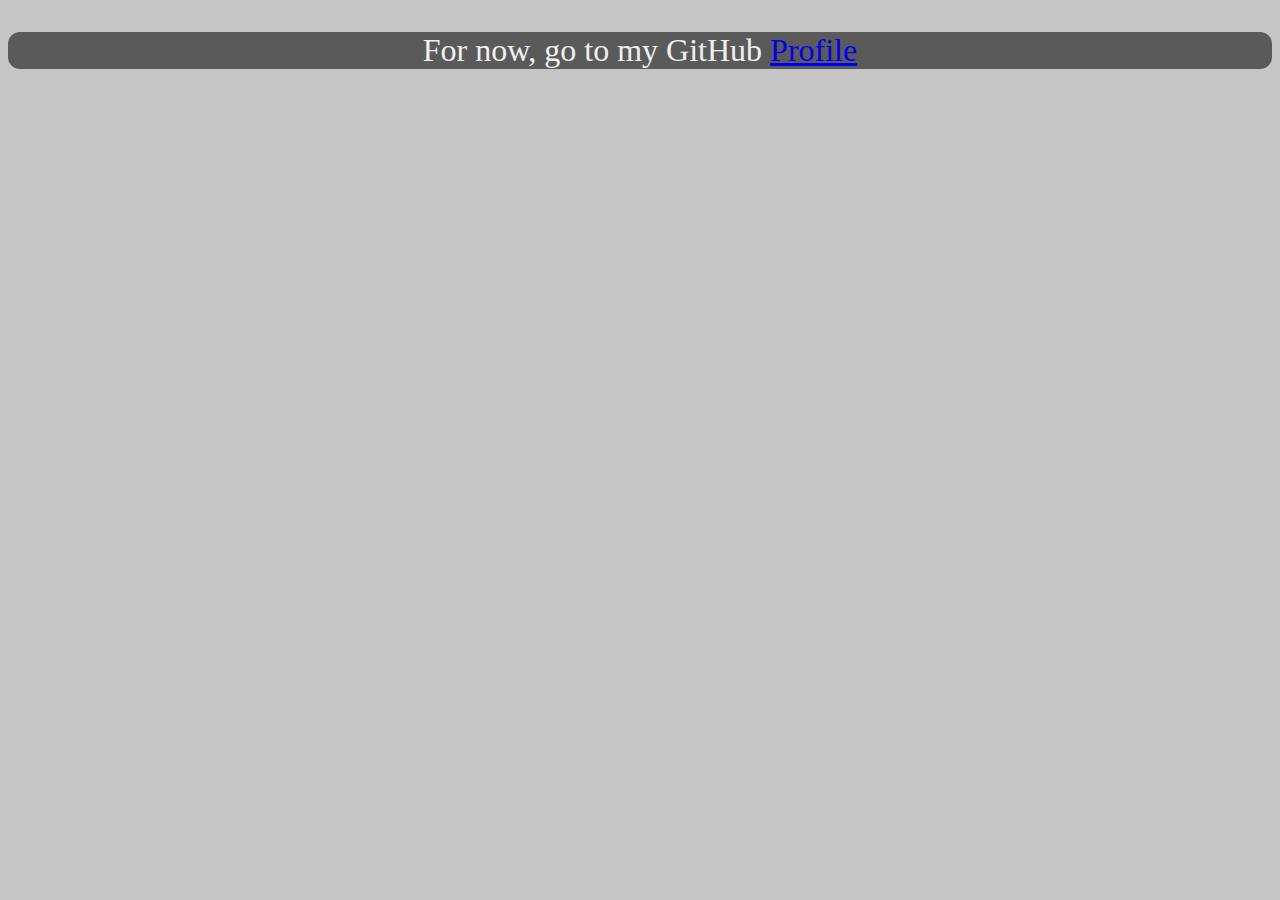
<file: index.html>
<!DOCTYPE html>
<html>
<head>
    <meta charset="UTF-8">
    <link rel="stylesheet" href="/static/css/style.css">
    <title>Djállen Dias</title>
</head>
<body>
    <p>
        For now, go to my GitHub
        <a href="https://github.com/DjallenDias">
            Profile
        </a>
    </p>
</body>
</html>
</file>
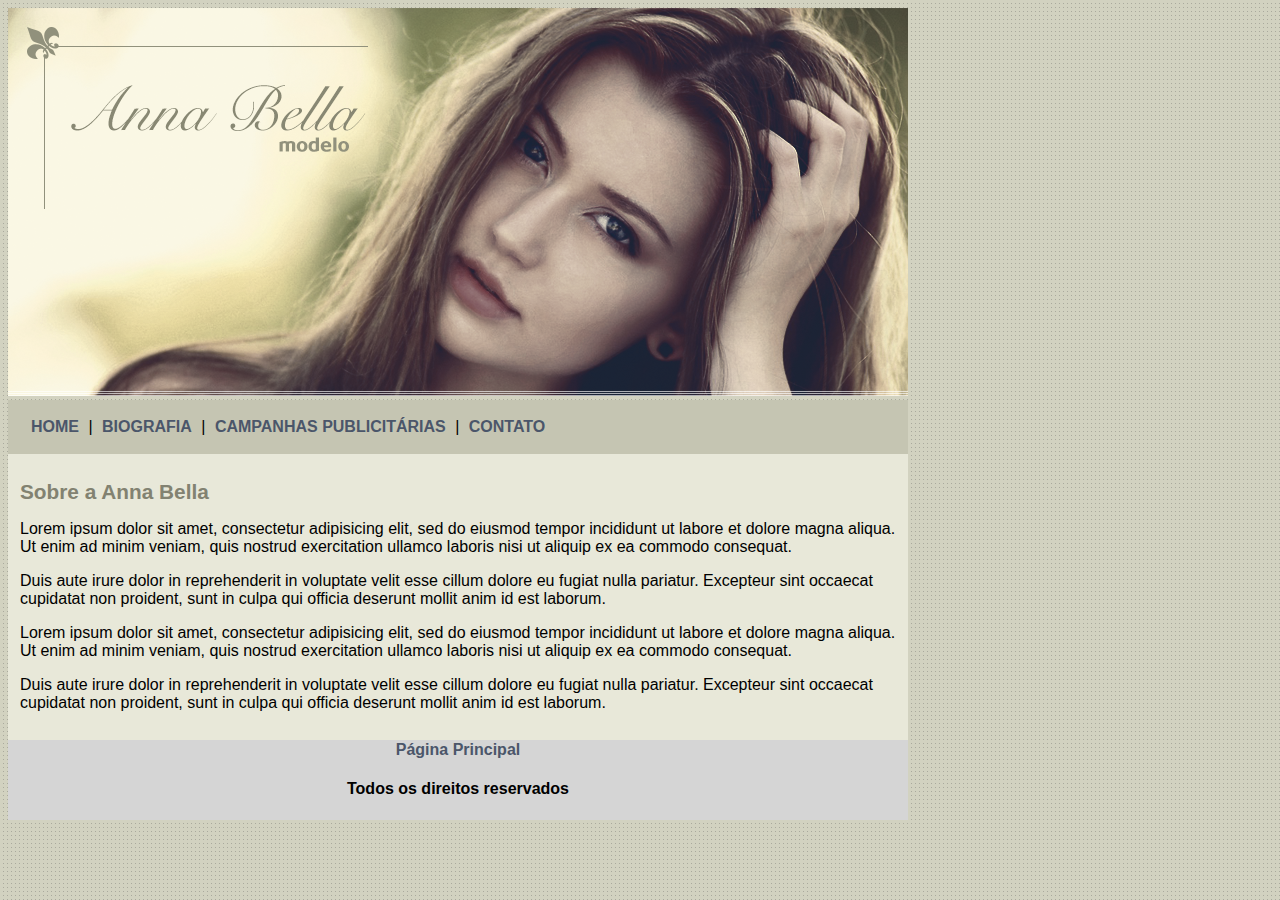
<file: Curso/Projeto_AnnaBella/index.html>
<!DOCTYPE html>
<html>
	<head>
		<title>Home</title>
		<meta charset="utf-8">
		<link rel="stylesheet" type="text/css" href="static/css/estilo.css">
	</head>
	<body>
		<div id="principal">
			<img src="static/images/capa.png">
			<div id="menu">
				<a href="index.html">HOME</a> |
				<a href="biografia.html">BIOGRAFIA</a> |
				<a href="campanhas.html">CAMPANHAS PUBLICITÁRIAS</a> |
				<a href="contato.html">CONTATO</a>
			</div>
			<div id="conteudo">
				<h1>Sobre a Anna Bella</h1>
				<p>Lorem ipsum dolor sit amet, consectetur adipisicing elit, sed do eiusmod tempor incididunt ut labore et dolore magna aliqua. Ut enim ad minim veniam, quis nostrud exercitation ullamco laboris nisi ut aliquip ex ea commodo consequat.</p>
				<p>Duis aute irure dolor in reprehenderit in voluptate velit esse cillum dolore eu fugiat nulla pariatur. Excepteur sint occaecat cupidatat non proident, sunt in culpa qui officia deserunt mollit anim id est laborum.</p>
				<p>Lorem ipsum dolor sit amet, consectetur adipisicing elit, sed do eiusmod tempor incididunt ut labore et dolore magna aliqua. Ut enim ad minim veniam, quis nostrud exercitation ullamco laboris nisi ut aliquip ex ea commodo consequat.</p>
				<p>Duis aute irure dolor in reprehenderit in voluptate velit esse cillum dolore eu fugiat nulla pariatur. Excepteur sint occaecat cupidatat non proident, sunt in culpa qui officia deserunt mollit anim id est laborum.</p>
			</div>
			<div id="rodape">
				<a href="../../index.html">Página Principal</a>
				<h4>Todos os direitos reservados</h4>
			</div>
		</div>
	</body>
</html>
</file>
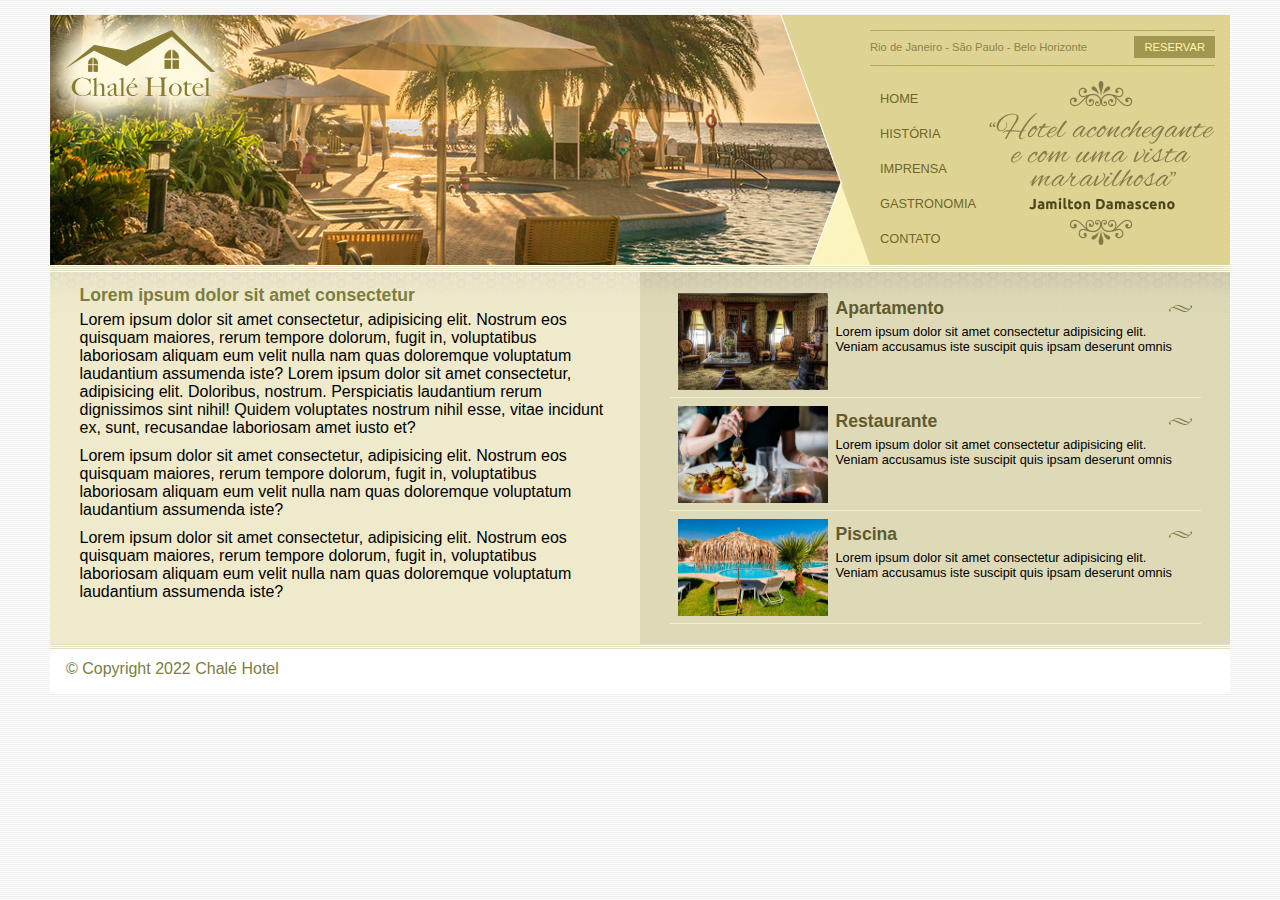
<file: Curso/Projeto_ChaleHotel/index.html>
<!DOCTYPE html>
<html>

<head>
  <title>Chalé Hotel</title>
  <meta charset="UTF-8">
  <link rel="stylesheet" href="static/css/style.css">
</head>

<body>
  <!-- Inicio container -->
  <div id="container">
    <!-- Inicio topo -->
    <div id="topo">
      <div id="area-logo">
        <h1 class="logo"><a href="">Chalé Hotel</a></h1>
      </div>
      <!-- Inicio area menu -->
      <div id="area-menu">
        <div id="conteudo-menu">
          <div id="menu-locais">
            <span class="locais">
              Rio de Janeiro - São Paulo - Belo Horizonte
            </span>
            <a class="reserva" href="">Reservar</a>
            <div style="clear: both;"></div>
          </div>
          <div id="menu">
            <ul id="navegacao">
              <li><a href="">Home</a></li>
              <li><a href="">História</a></li>
              <li><a href="">Imprensa</a></li>
              <li><a href="">Gastronomia</a></li>
              <li><a href="">Contato</a></li>
            </ul>
            <img class="depoimento" src="static/images/depoimento.png">
          </div>
        </div>
      </div> <!-- Inicio area menu -->
    </div> <!-- Fim topo -->
    <div id="area-principal">
      <div class="conteudo">
        <h2>Lorem ipsum dolor sit amet consectetur</h2>

        <p>Lorem ipsum dolor sit amet consectetur, adipisicing elit. Nostrum eos quisquam maiores, rerum tempore dolorum, fugit in, voluptatibus laboriosam aliquam eum velit nulla nam quas doloremque voluptatum laudantium assumenda iste? Lorem ipsum dolor sit amet consectetur, adipisicing elit. Doloribus, nostrum. Perspiciatis laudantium rerum dignissimos sint nihil! Quidem voluptates nostrum nihil esse, vitae incidunt ex, sunt, recusandae laboriosam amet iusto et?</p>

        <p>Lorem ipsum dolor sit amet consectetur, adipisicing elit. Nostrum eos quisquam maiores, rerum tempore dolorum, fugit in, voluptatibus laboriosam aliquam eum velit nulla nam quas doloremque voluptatum laudantium assumenda iste?</p>

        <p>Lorem ipsum dolor sit amet consectetur, adipisicing elit. Nostrum eos quisquam maiores, rerum tempore dolorum, fugit in, voluptatibus laboriosam aliquam eum velit nulla nam quas doloremque voluptatum laudantium assumenda iste?</p>
      </div>
    </div>

    <div id="area-lateral">
      <div class="conteudo">
        <ul id="beneficios">
          <li>
            <a href="">
              <img src="static/images/apartamento.jpg">
              <h3>Apartamento</h3>
              <p>Lorem ipsum dolor sit amet consectetur adipisicing elit. Veniam accusamus iste suscipit quis ipsam deserunt omnis</p>
            </a>
          </li>

          <li>
            <a href="">
              <img src="static/images/restaurante.jpg">
              <h3>Restaurante</h3>
              <p>Lorem ipsum dolor sit amet consectetur adipisicing elit. Veniam accusamus iste suscipit quis ipsam deserunt omnis</p>
            </a>
          </li>

          <li>
            <a href="">
              <img src="static/images/piscina.jpg">
              <h3>Piscina</h3>
              <p>Lorem ipsum dolor sit amet consectetur adipisicing elit. Veniam accusamus iste suscipit quis ipsam deserunt omnis</p>
            </a>
          </li>
        </ul>
      </div>
    </div>

    <div id="rodape">
      &copy; Copyright 2022 Chalé Hotel
    </div>
  </div> <!-- Fim container -->
</body>

</html>
</file>
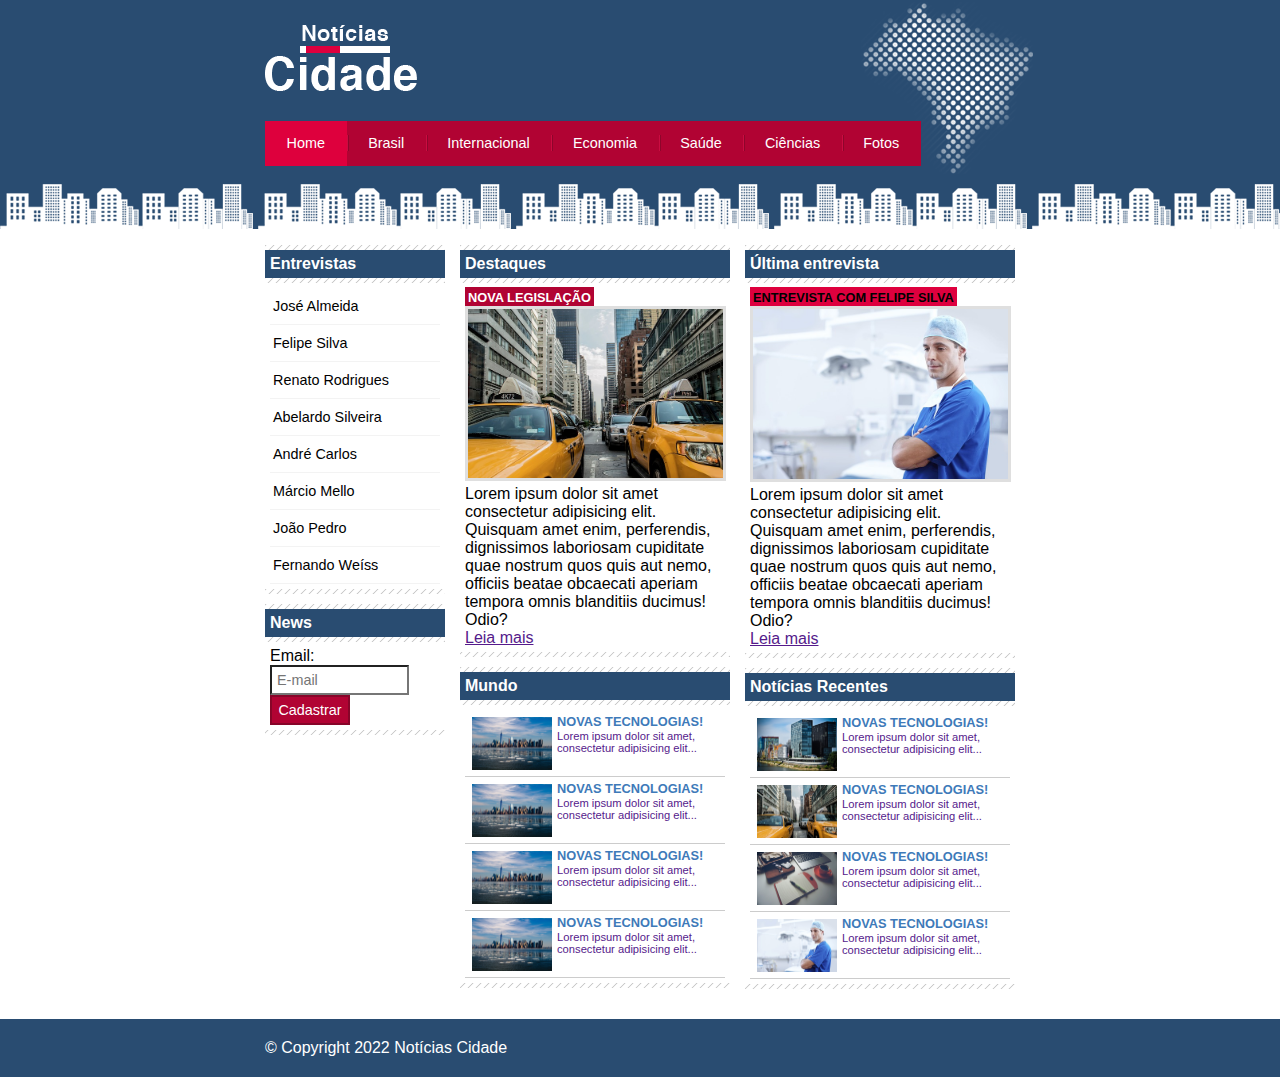
<file: Curso/Projeto_SiteNoticiaCidade/index.html>
<!DOCTYPE html>
<html>

<head>
    <title>Notícias Cidade</title>
    <meta charset="UTF-8">
    <link rel="stylesheet" href="static/css/style.css">
</head>

<body class="home">
    <!-- Inicio container -->
    <div id="container">
        <!-- Inicio topo -->
        <div id="topo">
            <h1 class="logo">Notícias Cidade</h1>
            <ul id="nav">
                <li id="primeiro">
                    <a id="home" href="index.html">Home</a>
                </li>
                <li>
                    <a id="brasil" href="brasil.html">Brasil</a>
                </li>
                <li>
                    <a id="internacional" href="internacional.html">Internacional</a>
                </li>
                <li>
                    <a id="economia" href="economia.html">Economia</a>
                </li>
                <li>
                    <a id="saude" href="saude.html">Saúde</a>
                </li>
                <li>
                    <a id="ciencias" href="ciencias.html">Ciências</a>
                </li>
                <li>
                    <a id="fotos" href="fotos.html">Fotos</a>
                </li>
            </ul>
        </div>
        <!-- Fim topo -->

        <!-- Inicio conteudo -->
        <div id="conteudo">
            <div id="primario">
                <div class="caixa destaque">
                    <h2>Destaques</h2>
                    <div class="caixa-conteudo">
                        <h3>Nova Legislação</h3>
                        <img class="img-principal" src="static/images/taxi.jpg">
                        <p>Lorem ipsum dolor sit amet consectetur adipisicing elit. Quisquam amet enim, perferendis, dignissimos laboriosam cupiditate quae nostrum quos quis aut nemo, officiis beatae obcaecati aperiam tempora omnis blanditiis ducimus! Odio?</p>
                        <a href="">Leia mais</a>
                    </div>
                </div>

                <div class="caixa">
                    <h2>Mundo</h2>
                    <div class="caixa-conteudo">
                        <ul id="lista-noticias">
                            <li>
                                <a href="">
                                    <img src="static/images/cidade.jpg" width="80px">
                                    <h3>Novas tecnologias!</h3>
                                    <p>Lorem ipsum dolor sit amet, consectetur adipisicing elit...</p>
                                </a>
                            </li>
                            <li>
                                <a href="">
                                    <img src="static/images/cidade.jpg" width="80px">
                                    <h3>Novas tecnologias!</h3>
                                    <p>Lorem ipsum dolor sit amet, consectetur adipisicing elit...</p>
                                </a>
                            </li>
                            <li>
                                <a href="">
                                    <img src="static/images/cidade.jpg" width="80px">
                                    <h3>Novas tecnologias!</h3>
                                    <p>Lorem ipsum dolor sit amet, consectetur adipisicing elit...</p>
                                </a>
                            </li>
                            <li>
                                <a href="">
                                    <img src="static/images/cidade.jpg" width="80px">
                                    <h3>Novas tecnologias!</h3>
                                    <p>Lorem ipsum dolor sit amet, consectetur adipisicing elit...</p>
                                </a>
                            </li>
                        </ul>
                    </div>
                </div>

            </div>
            <div id="secundario">
                <div class="caixa entrevista">
                    <h2>Última entrevista</h2>
                    <div class="caixa-conteudo">
                        <h3>Entrevista com Felipe Silva</h3>
                        <img class="img-principal" src="static/images/doutor.jpg">
                        <p>Lorem ipsum dolor sit amet consectetur adipisicing elit. Quisquam amet enim, perferendis, dignissimos laboriosam cupiditate quae nostrum quos quis aut nemo, officiis beatae obcaecati aperiam tempora omnis blanditiis ducimus! Odio?</p>
                        <a href="">Leia mais</a>
                    </div>
                </div>
                <div class="caixa">
                    <h2>Notícias Recentes</h2>
                    <div class="caixa-conteudo">
                        <ul id="lista-noticias">
                            <li>
                                <a href="">
                                    <img src="static/images/mundo.jpg" width="80px">
                                    <h3>Novas tecnologias!</h3>
                                    <p>Lorem ipsum dolor sit amet, consectetur adipisicing elit...</p>
                                </a>
                            </li>
                            <li>
                                <a href="">
                                    <img src="static/images/taxi.jpg" width="80px">
                                    <h3>Novas tecnologias!</h3>
                                    <p>Lorem ipsum dolor sit amet, consectetur adipisicing elit...</p>
                                </a>
                            </li>
                            <li>
                                <a href="">
                                    <img src="static/images/tecnologia.jpg" width="80px">
                                    <h3>Novas tecnologias!</h3>
                                    <p>Lorem ipsum dolor sit amet, consectetur adipisicing elit...</p>
                                </a>
                            </li>
                            <li>
                                <a href="">
                                    <img src="static/images/doutor.jpg" width="80px">
                                    <h3>Novas tecnologias!</h3>
                                    <p>Lorem ipsum dolor sit amet, consectetur adipisicing elit...</p>
                                </a>
                            </li>
                        </ul>
                    </div>
                </div>
            </div>

            <!-- Inicio lateral -->
            <div id="lateral">
                <div class="caixa">
                    <h2>Entrevistas</h2>
                    <div class="caixa-conteudo">
                        <ul id="entrevistas">
                            <li>
                                <a href="">José Almeida</a>
                            </li>
                            <li>
                                <a href="">Felipe Silva</a>
                            </li>
                            <li>
                                <a href="">Renato Rodrigues</a>
                            </li>
                            <li>
                                <a href="">Abelardo Silveira</a>
                            </li>
                            <li>
                                <a href="">André Carlos</a>
                            </li>
                            <li>
                                <a href="">Márcio Mello</a>
                            </li>
                            <li>
                                <a href="">João Pedro</a>
                            </li>
                            <li>
                                <a href="">Fernando Weíss</a>
                            </li>
                        </ul>
                    </div>
                </div>
                <div class="caixa">
                    <h2>News</h2>
                    <div class="caixa-conteudo">
                        <form id="news-form">
                            <div>
                                <label for="email">Email:</label>
                                <input type="text" name="email" id="email" placeholder="E-mail">
                            </div>
                            <div>
                                <input class="submit" type="submit" value="Cadastrar">
                            </div>
                        </form>
                    </div>
                </div>
            </div>
            <!-- Fim lateral -->
        </div>
        <!-- Fim conteudo-->
    </div>
    <!-- Fim container -->
    <div id="container-rodape">
        <div id="rodape">
            &copy; Copyright 2022 Notícias Cidade
        </div>
    </div>
</body>

</html>
</file>
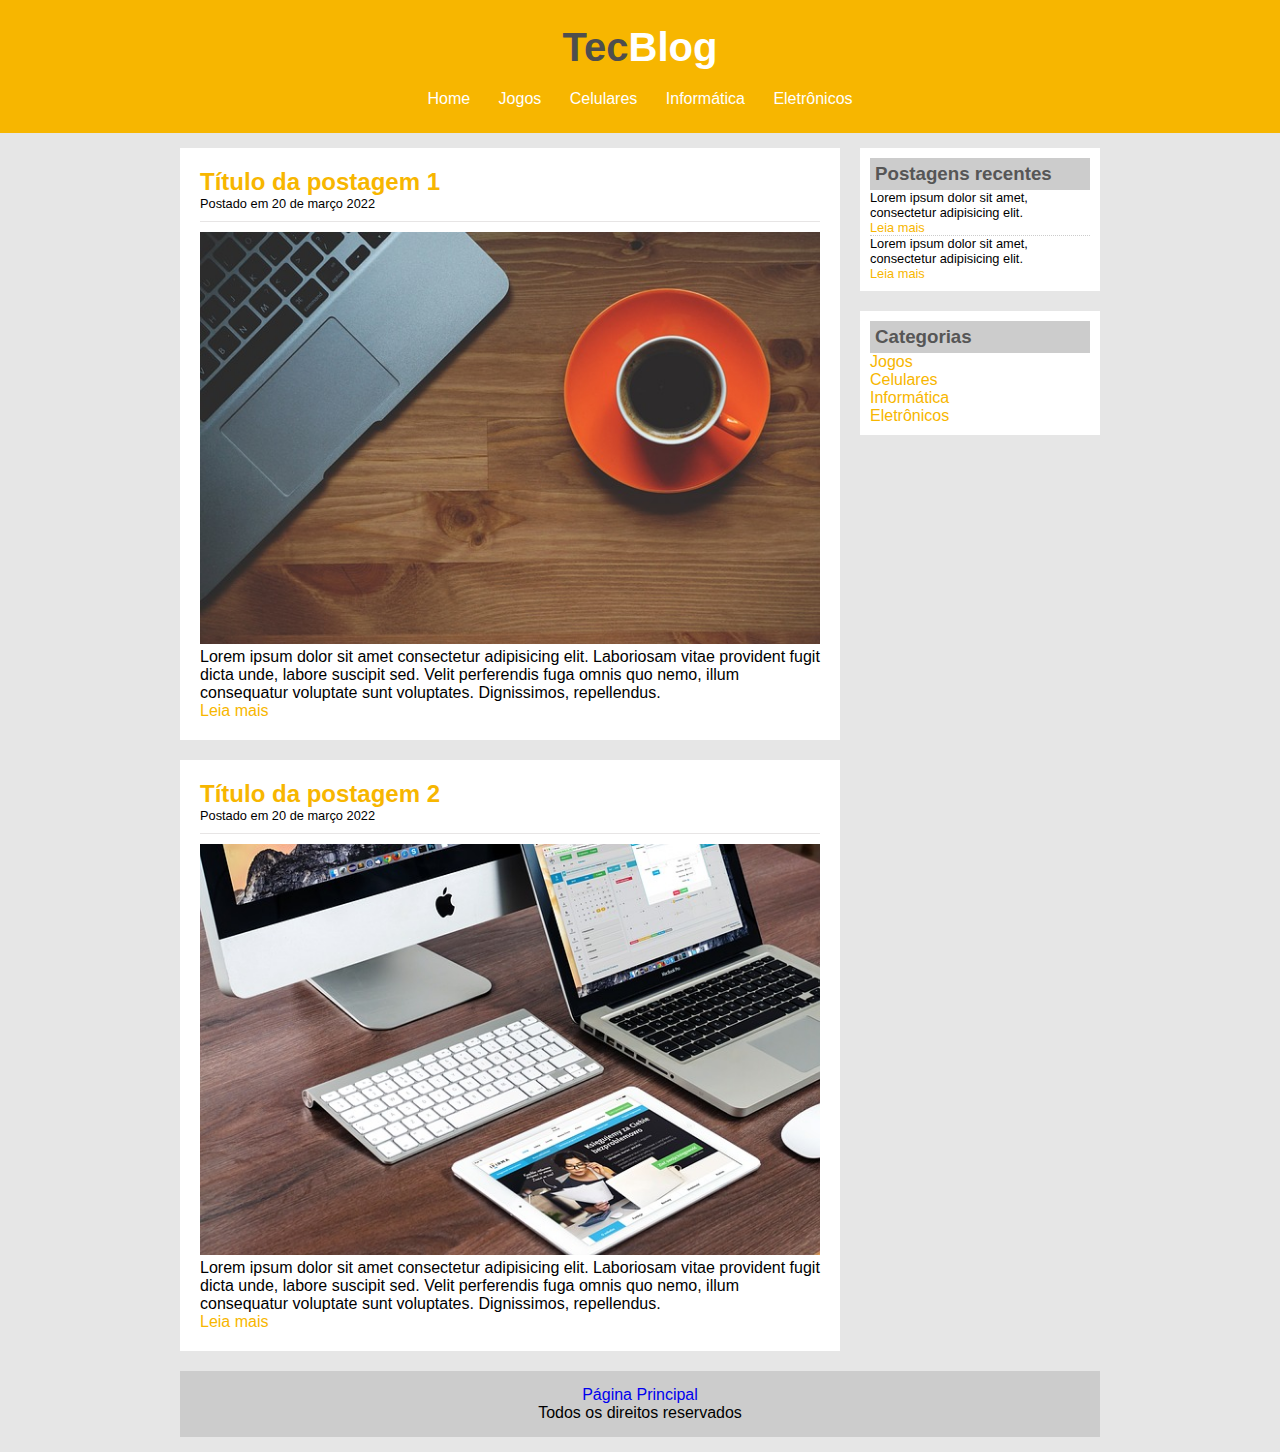
<file: Curso/Projeto_TecBlog/index.html>
<!DOCTYPE html>
<html>
    <head>
        <title>TecBlog - O seu Blog de tecnologia</title>
        <meta charset="UTF-8">
        <meta name="viewport" content="width=device-width, initial-scale=1.0">
        <link rel="stylesheet" href="static/css/style.css">
    </head>
    <body>

        <div id="area-cabecalho">
            <div id="area-logo">
                <h1>
                    Tec<span class="branco">Blog</span>
                </h1>
            </div>

            <div id="area-menu">
                <a href="index.html">Home</a>
                <a href="jogos.html">Jogos</a>
                <a href="celulares.html">Celulares</a>
                <a href="informatica.html">Informática</a>
                <a href="eletronicos.html">Eletrônicos</a>
            </div>
        </div> <!-- fim cabeçalho -->

        <div id="area-principal">

            <div id="area-postagens">
                <div class="postagem">
                    <h2>Título da postagem 1</h2>
                    <span class="data-postagem">Postado em 20 de março 2022</span>
                    <img width="620" src="static/images/imagem1.jpg">
                    <p>
                        Lorem ipsum dolor sit amet consectetur adipisicing elit. Laboriosam vitae provident fugit dicta unde, labore suscipit sed. Velit perferendis fuga omnis quo nemo, illum consequatur voluptate sunt voluptates. Dignissimos, repellendus.
                    </p>
                    <a href="">Leia mais</a>
                </div>

                <div class="postagem">
                    <h2>Título da postagem 2</h2>
                    <span class="data-postagem">Postado em 20 de março 2022</span>
                    <img width="620" src="static/images/imagem2.jpg">
                    <p>
                        Lorem ipsum dolor sit amet consectetur adipisicing elit. Laboriosam vitae provident fugit dicta unde, labore suscipit sed. Velit perferendis fuga omnis quo nemo, illum consequatur voluptate sunt voluptates. Dignissimos, repellendus.
                    </p>
                    <a href="">Leia mais</a>
                </div>
            </div>

            <div id="area-lateral">
                <div class="conteudo-lateral">
                    <h3>Postagens recentes</h3>
                    <div class="postagem-lateral">
                        <p>Lorem ipsum dolor sit amet, consectetur adipisicing elit.</p>
                        <a href="">Leia mais</a>
                    </div>

                    <div class="postagem-lateral" style="border-bottom: none;">
                        <p>Lorem ipsum dolor sit amet, consectetur adipisicing elit.</p>
                        <a href="">Leia mais</a>
                    </div>
                </div>

                <div class="conteudo-lateral">
                    <h3>Categorias</h3>
                    <a href="">Jogos</a>
                    <br>
                    <a href="">Celulares</a>
                    <br>
                    <a href="">Informática</a>
                    <br>
                    <a href="">Eletrônicos</a>
                </div>
            </div>

            <div id="rodape">
                <a href="../../index.html">Página Principal</a>
                <br>
                Todos os direitos reservados
            </div>
        </div>

    </body>
</html>
</file>
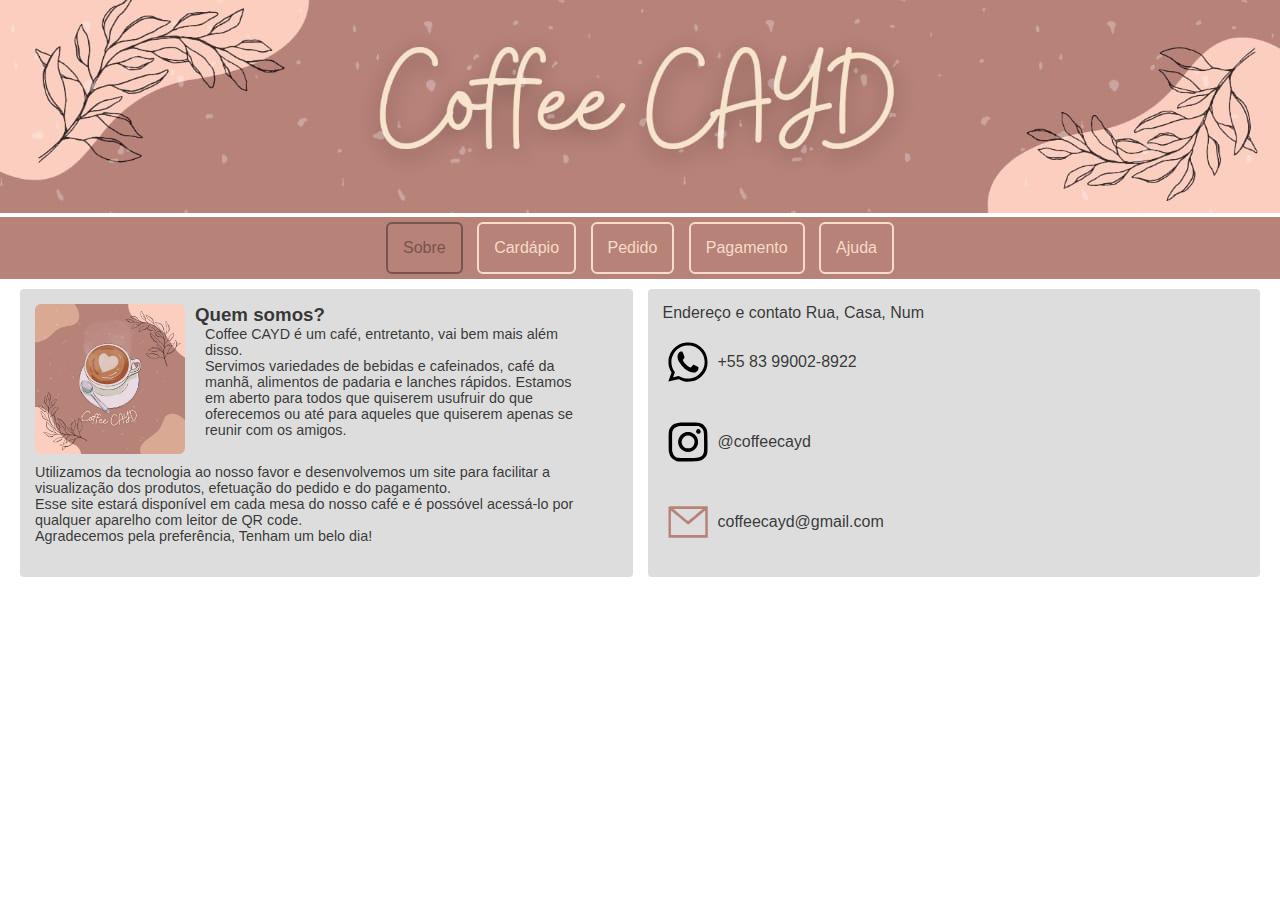
<file: Próprios/Empresa_Pedagogica/index.html>
<!DOCTYPE html>
<html>

<head>
  <title>Coffe Cayd</title>
  <meta charset="UTF-8">
  <meta http-equiv="X-UA-Compatible" content="IE=edge">
  <meta name="viewport" content="width=device-width, initial-scale=1.0">
  <link rel="stylesheet" href="static/css/style.css">
</head>

<body id="sobre">
  <header id="topo">
    <input type="checkbox" id="check" class="menu">
    <label for="check" id="menubar">
      <img src="static/img/svg/menu-icon.svg">
    </label>
    <a href="">
      <img id="imgtopo" src="static/img/jpeg/topoalterado.jpeg" alt="">
    </a>
    <div id="nav-bar">
      <ul id="nav-bar-links">
        <li>
          <a href="" id="sobre">Sobre</a>
        </li>
        <li>
          <a href="">Cardápio</a>
        </li>
        <li>
          <a href="">Pedido</a>
        </li>
        <li>
          <a href="">Pagamento</a>
        </li>
        <li>
          <a href="">Ajuda</a>
        </li>
      </ul>
    </div>
  </header>

  <div class="conteudo">
    <div id="nos">
      <div id="logoimg">
        <img id="logo" src="static/img/jpeg/logo.jpeg">
      </div>

      <div id="ladoimg">
        <h3>Quem somos?</h3>
        <p>
          Coffee CAYD é um café, entretanto, vai bem mais além disso.
        </p>
        <p id="paragrafolado">
          Servimos variedades de bebidas e cafeinados, café da manhã, alimentos de padaria e lanches rápidos. Estamos em aberto para todos que quiserem usufruir do que oferecemos ou até para aqueles que quiserem apenas se reunir com os amigos.
        </p>
      </div>

      <div id="baixoimg">
        <p id="paragrafobaixo">
          Servimos variedades de bebidas e cafeinados, café da manhã, alimentos de padaria e lanches rápidos. Estamos em aberto para todos que quiserem usufruir do que oferecemos ou até para aqueles que quiserem apenas se reunir com os amigos.
        </p>
        <p>
          Utilizamos da tecnologia ao nosso favor e desenvolvemos um site para facilitar a visualização dos produtos, efetuação do pedido e do pagamento.
        </p>
        <p>
          Esse site estará disponível em cada mesa do nosso café e é possóvel acessá-lo por qualquer aparelho com
          leitor de QR code.
        </p>
        <p>
          Agradecemos pela preferência, Tenham um belo dia!
        </p>
      </div>
    </div>
    <div id="contato">
      Endereço e contato
      Rua, Casa, Num
      <div class="contato-infos">
        <img src="static/img/svg/whatsapp-icon.svg">
        <p>+55 83 99002-8922</p>
      </div>
      <div class="contato-infos">
        <img src="static/img/svg/instagram-icon.svg">
        <p>@coffeecayd</p>
      </div>
      <div class="contato-infos">
        <img src="static/img/svg/gmail-icon.svg">
        <p>coffeecayd@gmail.com</p>
      </div>
    </div>
  </div>

</body>

</html>
</file>
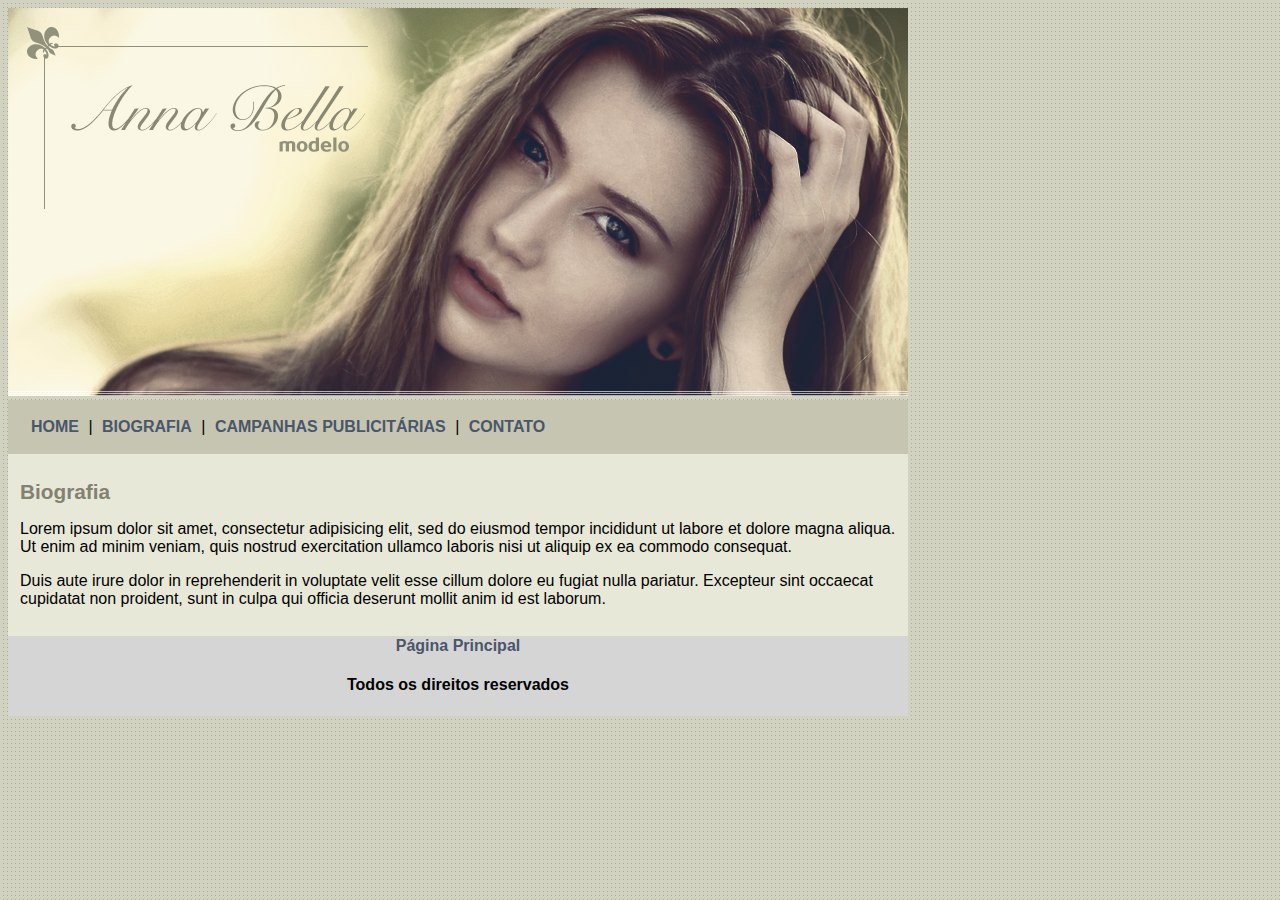
<file: Curso/Projeto_AnnaBella/biografia.html>
<!DOCTYPE html>
<html>
	<head>
		<title>Biografia</title>
		<meta charset="utf-8">
		<link rel="stylesheet" type="text/css" href="static/css/estilo.css">
	</head>
	<body>
		<div id="principal">
			<img src="static/images/capa.png">
			<div id="menu">
				<a href="index.html">HOME</a> |
				<a href="biografia.html">BIOGRAFIA</a> |
				<a href="campanhas.html">CAMPANHAS PUBLICITÁRIAS</a> |
				<a href="contato.html">CONTATO</a>
			</div>
			<div id="conteudo">
				<h1>Biografia</h1>
				<p>Lorem ipsum dolor sit amet, consectetur adipisicing elit, sed do eiusmod tempor incididunt ut labore et dolore magna aliqua. Ut enim ad minim veniam, quis nostrud exercitation ullamco laboris nisi ut aliquip ex ea commodo consequat.</p>
				<p>Duis aute irure dolor in reprehenderit in voluptate velit esse cillum dolore eu fugiat nulla pariatur. Excepteur sint occaecat cupidatat non proident, sunt in culpa qui officia deserunt mollit anim id est laborum.</p>
			</div>
			<div id="rodape">
				<a class="paginit" href="../../index.html">Página Principal</a>
				<h4>Todos os direitos reservados</h4>
			</div>
		</div>
	</body>
</html>
</file>
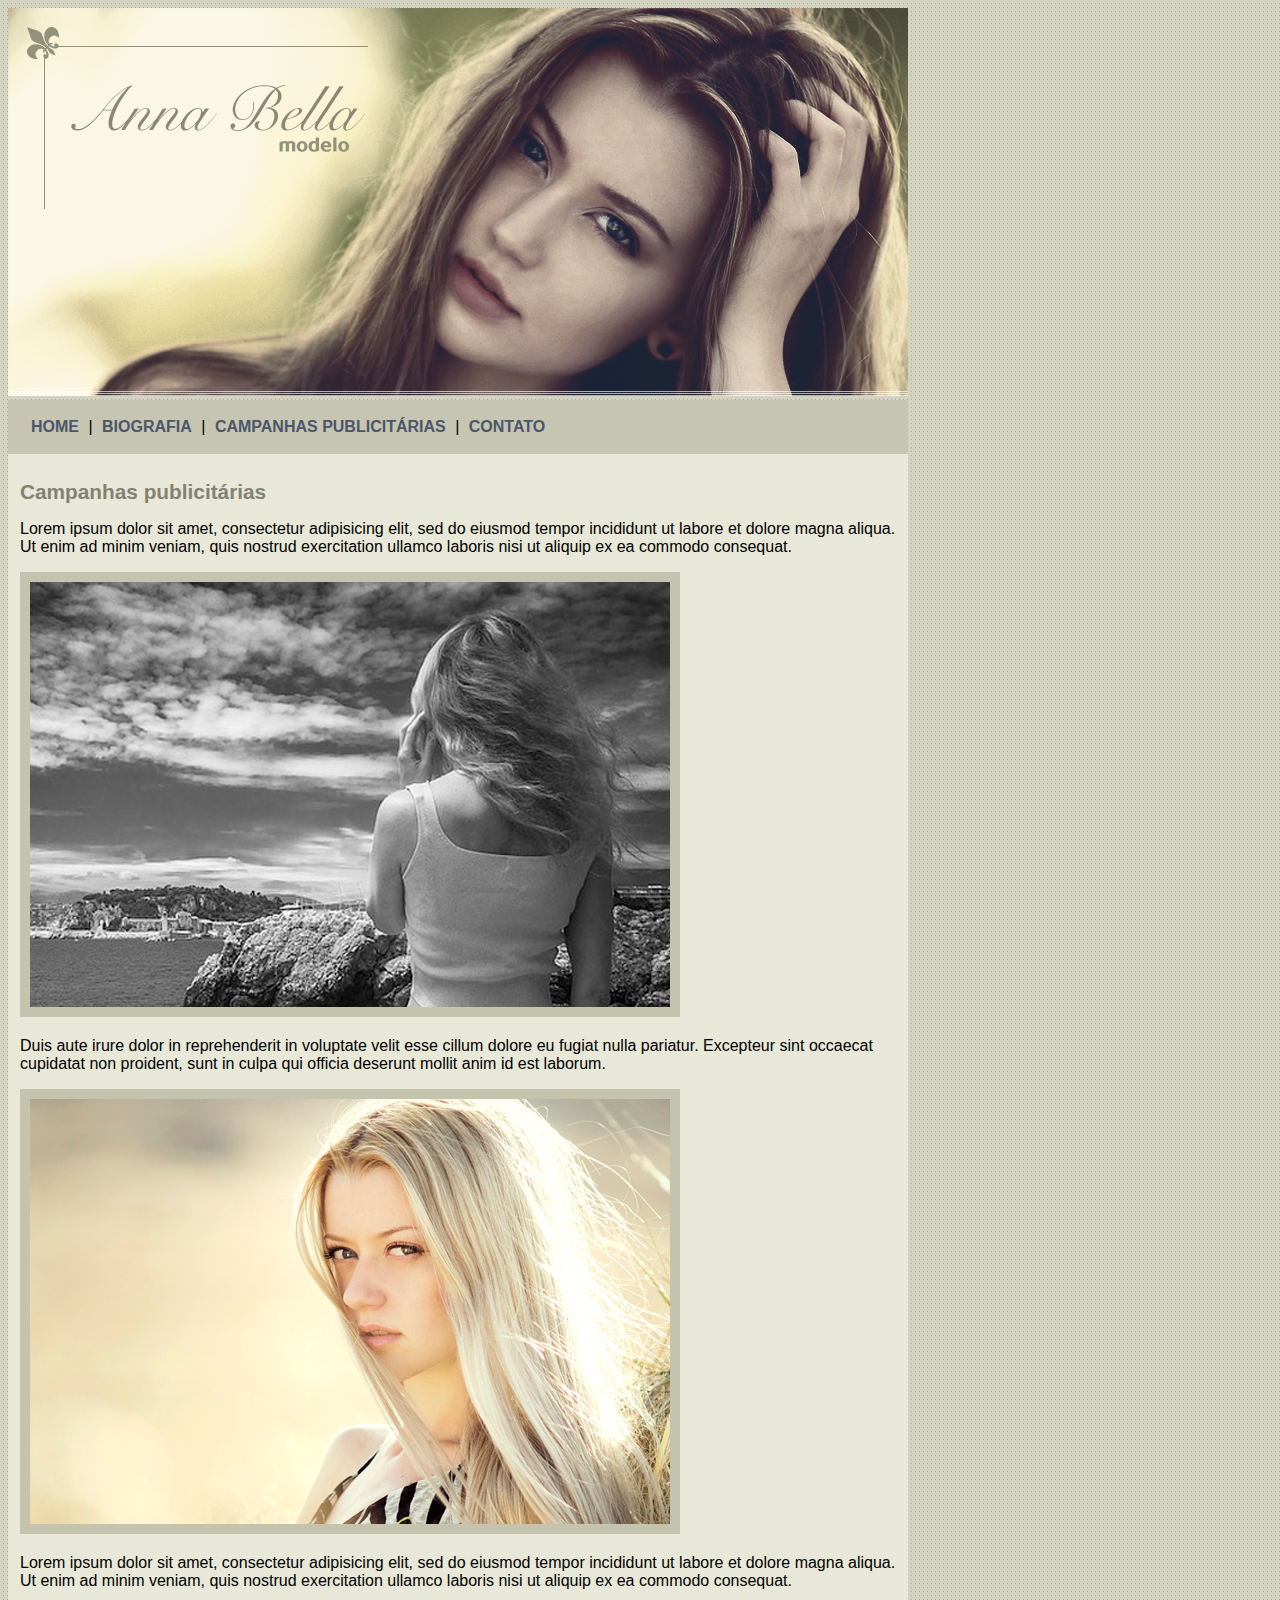
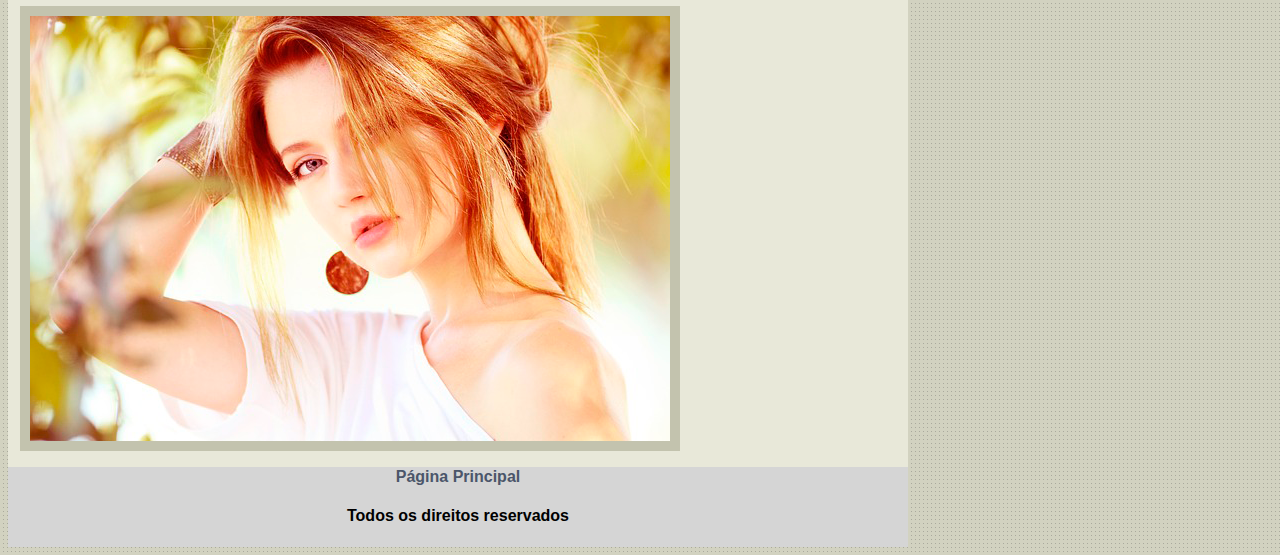
<file: Curso/Projeto_AnnaBella/campanhas.html>
<!DOCTYPE html>
<html>
	<head>
		<title>Campanhas publicitárias</title>
		<meta charset="utf-8">
		<link rel="stylesheet" type="text/css" href="static/css/estilo.css">
	</head>
	<body>
		<div id="principal">
			<img src="static/images/capa.png">
			<div id="menu">
				<a href="index.html">HOME</a> |
				<a href="biografia.html">BIOGRAFIA</a> |
				<a href="campanhas.html">CAMPANHAS PUBLICITÁRIAS</a> |
				<a href="contato.html">CONTATO</a>
			</div>
			<div id="conteudo">
				<h1>Campanhas publicitárias</h1>
				<p>Lorem ipsum dolor sit amet, consectetur adipisicing elit, sed do eiusmod tempor incididunt ut labore et dolore magna aliqua. Ut enim ad minim veniam, quis nostrud exercitation ullamco laboris nisi ut aliquip ex ea commodo consequat.</p>
				<img class="img-campanha" src="static/images/foto1.png">
				<p>Duis aute irure dolor in reprehenderit in voluptate velit esse cillum dolore eu fugiat nulla pariatur. Excepteur sint occaecat cupidatat non proident, sunt in culpa qui officia deserunt mollit anim id est laborum.</p>
				<img class="img-campanha" src="static/images/foto2.png">
				<p>Lorem ipsum dolor sit amet, consectetur adipisicing elit, sed do eiusmod tempor incididunt ut labore et dolore magna aliqua. Ut enim ad minim veniam, quis nostrud exercitation ullamco laboris nisi ut aliquip ex ea commodo consequat.</p>
				<img class="img-campanha" src="static/images/foto3.png">
			</div>
			<div id="rodape">
				<a class="paginit" href="../../index.html">Página Principal</a>
				<h4>Todos os direitos reservados</h4>
			</div>
		</div>
	</body>
</html>
</file>
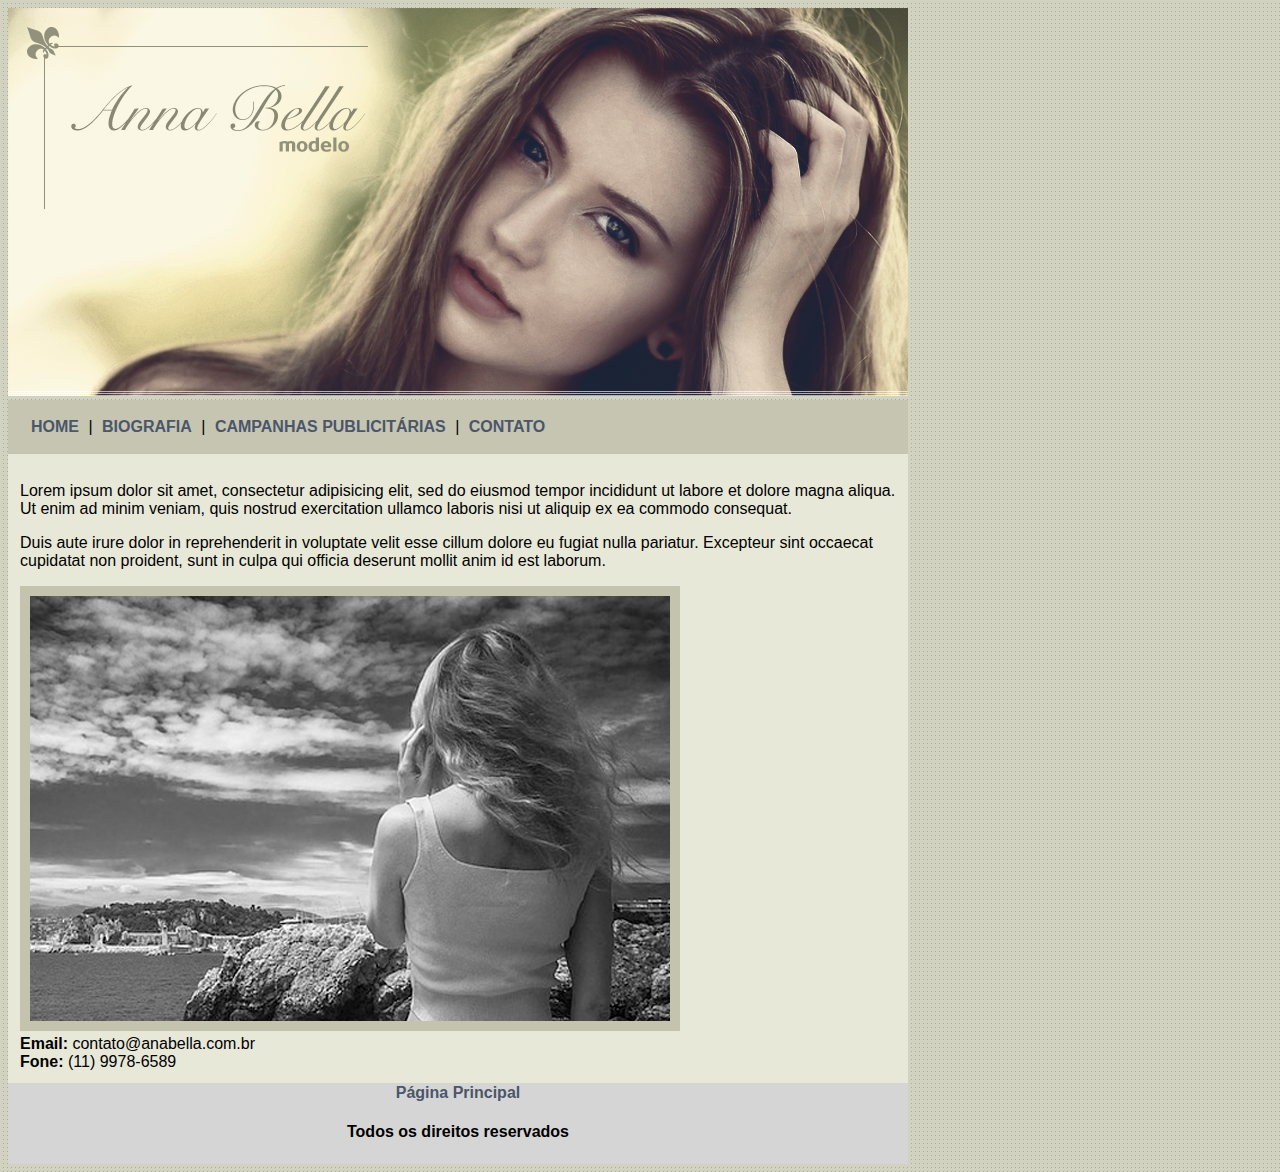
<file: Curso/Projeto_AnnaBella/contato.html>
<!DOCTYPE html>
<html>
	<head>
		<title>Contato</title>
		<meta charset="utf-8">
		<link rel="stylesheet" type="text/css" href="static/css/estilo.css">
	</head>
	<body>
		<div id="principal">
			<img src="static/images/capa.png">
			<div id="menu">
				<a href="index.html">HOME</a> |
				<a href="biografia.html">BIOGRAFIA</a> |
				<a href="campanhas.html">CAMPANHAS PUBLICITÁRIAS</a> |
				<a href="contato.html">CONTATO</a>
			</div>
			<div id="conteudo">
				<p>Lorem ipsum dolor sit amet, consectetur adipisicing elit, sed do eiusmod tempor incididunt ut labore et dolore magna aliqua. Ut enim ad minim veniam, quis nostrud exercitation ullamco laboris nisi ut aliquip ex ea commodo consequat.</p>
				<p>Duis aute irure dolor in reprehenderit in voluptate velit esse cillum dolore eu fugiat nulla pariatur. Excepteur sint occaecat cupidatat non proident, sunt in culpa qui officia deserunt mollit anim id est laborum.</p>
				<img class="img-campanha" src="static/images/foto1.png">
				<div>
					<strong>Email:</strong> contato@anabella.com.br
					<br>
					<strong>Fone:</strong> (11) 9978-6589
				</div>
			</div>
			<div id="rodape">
				<a class="paginit" href="../../index.html">Página Principal</a>
				<h4>Todos os direitos reservados</h4>
			</div>
		</div>
	</body>
</html>
</file>
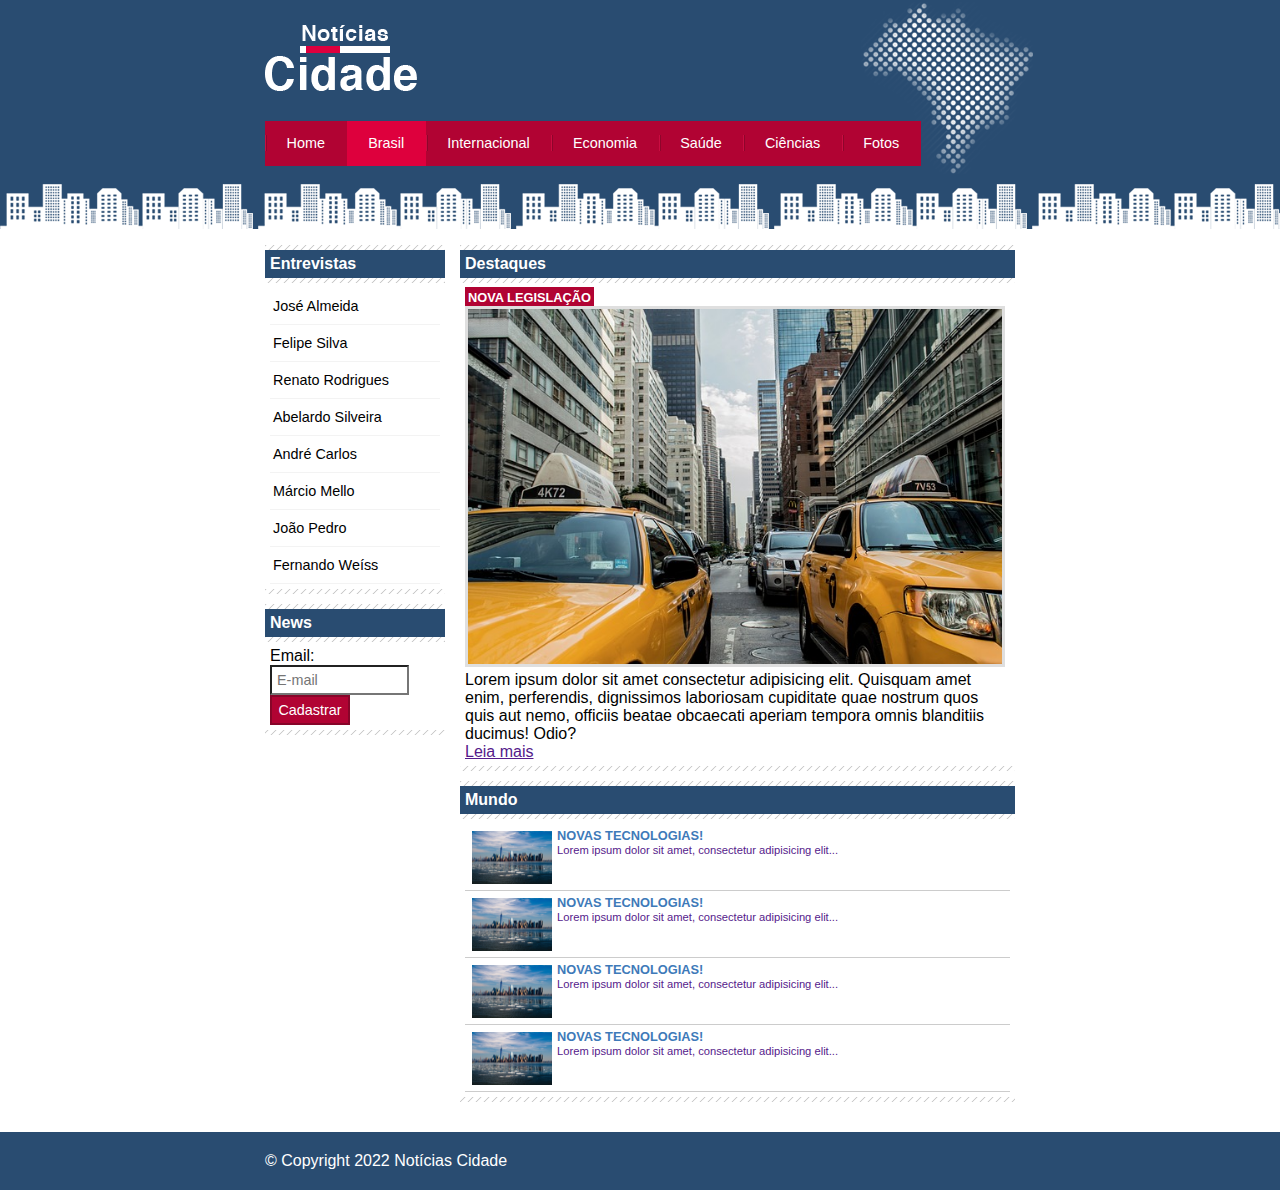
<file: Curso/Projeto_SiteNoticiaCidade/brasil.html>
<!DOCTYPE html>
<html>

<head>
    <title>Notícias Cidade</title>
    <meta charset="UTF-8">
    <link rel="stylesheet" href="static/css/style.css">
</head>

<body class="brasil" id="duas-colunas">
    <!-- Inicio container -->
    <div id="container">
        <!-- Inicio topo -->
        <div id="topo">
            <h1 class="logo">Notícias Cidade</h1>
            <ul id="nav">
                <li id="primeiro">
                    <a id="home" href="index.html">Home</a>
                </li>
                <li>
                    <a id="brasil" href="brasil.html">Brasil</a>
                </li>
                <li>
                    <a id="internacional" href="internacional.html">Internacional</a>
                </li>
                <li>
                    <a id="economia" href="economia.html">Economia</a>
                </li>
                <li>
                    <a id="saude" href="saude.html">Saúde</a>
                </li>
                <li>
                    <a id="ciencias" href="ciencias.html">Ciências</a>
                </li>
                <li>
                    <a id="fotos" href="fotos.html">Fotos</a>
                </li>
            </ul>
        </div>
        <!-- Fim topo -->

        <!-- Inicio conteudo -->
        <div id="conteudo">
            <div id="primario">
                <div class="caixa destaque">
                    <h2>Destaques</h2>
                    <div class="caixa-conteudo">
                        <h3>Nova Legislação</h3>
                        <img class="img-principal" src="static/images/taxi.jpg">
                        <p>Lorem ipsum dolor sit amet consectetur adipisicing elit. Quisquam amet enim, perferendis, dignissimos laboriosam cupiditate quae nostrum quos quis aut nemo, officiis beatae obcaecati aperiam tempora omnis blanditiis ducimus! Odio?</p>
                        <a href="">Leia mais</a>
                    </div>
                </div>

                <div class="caixa">
                    <h2>Mundo</h2>
                    <div class="caixa-conteudo">
                        <ul id="lista-noticias">
                            <li>
                                <a href="">
                                    <img src="static/images/cidade.jpg" width="80px">
                                    <h3>Novas tecnologias!</h3>
                                    <p>Lorem ipsum dolor sit amet, consectetur adipisicing elit...</p>
                                </a>
                            </li>
                            <li>
                                <a href="">
                                    <img src="static/images/cidade.jpg" width="80px">
                                    <h3>Novas tecnologias!</h3>
                                    <p>Lorem ipsum dolor sit amet, consectetur adipisicing elit...</p>
                                </a>
                            </li>
                            <li>
                                <a href="">
                                    <img src="static/images/cidade.jpg" width="80px">
                                    <h3>Novas tecnologias!</h3>
                                    <p>Lorem ipsum dolor sit amet, consectetur adipisicing elit...</p>
                                </a>
                            </li>
                            <li>
                                <a href="">
                                    <img src="static/images/cidade.jpg" width="80px">
                                    <h3>Novas tecnologias!</h3>
                                    <p>Lorem ipsum dolor sit amet, consectetur adipisicing elit...</p>
                                </a>
                            </li>
                        </ul>
                    </div>
                </div>
            </div>

            <!-- Inicio lateral -->
            <div id="lateral">
                <div class="caixa">
                    <h2>Entrevistas</h2>
                    <div class="caixa-conteudo">
                        <ul id="entrevistas">
                            <li>
                                <a href="">José Almeida</a>
                            </li>
                            <li>
                                <a href="">Felipe Silva</a>
                            </li>
                            <li>
                                <a href="">Renato Rodrigues</a>
                            </li>
                            <li>
                                <a href="">Abelardo Silveira</a>
                            </li>
                            <li>
                                <a href="">André Carlos</a>
                            </li>
                            <li>
                                <a href="">Márcio Mello</a>
                            </li>
                            <li>
                                <a href="">João Pedro</a>
                            </li>
                            <li>
                                <a href="">Fernando Weíss</a>
                            </li>
                        </ul>
                    </div>
                </div>
                <div class="caixa">
                    <h2>News</h2>
                    <div class="caixa-conteudo">
                        <form id="news-form">
                            <div>
                                <label for="email">Email:</label>
                                <input type="text" name="email" id="email" placeholder="E-mail">
                            </div>
                            <div>
                                <input class="submit" type="submit" value="Cadastrar">
                            </div>
                        </form>
                    </div>
                </div>
            </div>
            <!-- Fim lateral -->
        </div>
        <!-- Fim conteudo-->
    </div>
    <!-- Fim container -->
    <div id="container-rodape">
        <div id="rodape">
            &copy; Copyright 2022 Notícias Cidade
        </div>
    </div>
</body>

</html>
</file>
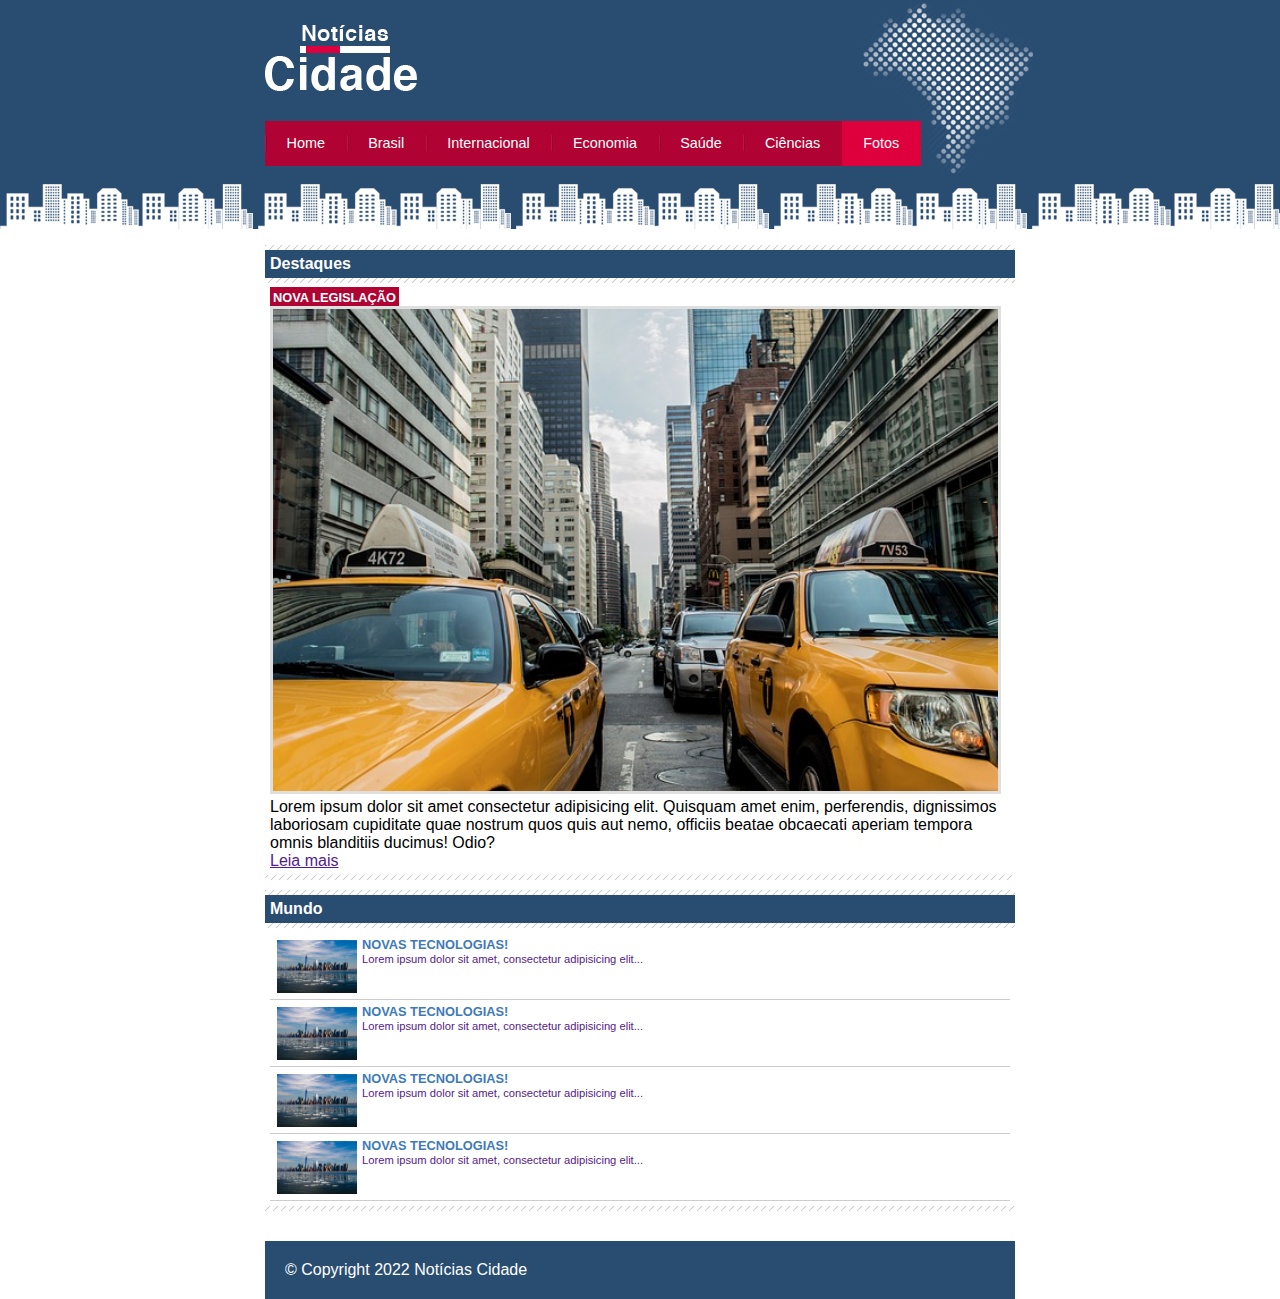
<file: Curso/Projeto_SiteNoticiaCidade/fotos.html>
<!DOCTYPE html>
<html>

<head>
    <title>Notícias Cidade</title>
    <meta charset="UTF-8">
    <link rel="stylesheet" href="static/css/style.css">
</head>

<body class="fotos" id="uma-coluna">
    <!-- Inicio container -->
    <div id="container">
        <!-- Inicio topo -->
        <div id="topo">
            <h1 class="logo">Notícias Cidade</h1>
            <ul id="nav">
                <li id="primeiro">
                    <a id="home" href="index.html">Home</a>
                </li>
                <li>
                    <a id="brasil" href="brasil.html">Brasil</a>
                </li>
                <li>
                    <a id="internacional" href="internacional.html">Internacional</a>
                </li>
                <li>
                    <a id="economia" href="economia.html">Economia</a>
                </li>
                <li>
                    <a id="saude" href="saude.html">Saúde</a>
                </li>
                <li>
                    <a id="ciencias" href="ciencias.html">Ciências</a>
                </li>
                <li>
                    <a id="fotos" href="fotos.html">Fotos</a>
                </li>
            </ul>
        </div>
        <!-- Fim topo -->

        <!-- Inicio conteudo -->
        <div id="conteudo">
            <div id="primario">
                <div class="caixa destaque">
                    <h2>Destaques</h2>
                    <div class="caixa-conteudo">
                        <h3>Nova Legislação</h3>
                        <img class="img-principal" src="static/images/taxi.jpg">
                        <p>Lorem ipsum dolor sit amet consectetur adipisicing elit. Quisquam amet enim, perferendis, dignissimos laboriosam cupiditate quae nostrum quos quis aut nemo, officiis beatae obcaecati aperiam tempora omnis blanditiis ducimus! Odio?</p>
                        <a href="">Leia mais</a>
                    </div>
                </div>

                <div class="caixa">
                    <h2>Mundo</h2>
                    <div class="caixa-conteudo">
                        <ul id="lista-noticias">
                            <li>
                                <a href="">
                                    <img src="static/images/cidade.jpg" width="80px">
                                    <h3>Novas tecnologias!</h3>
                                    <p>Lorem ipsum dolor sit amet, consectetur adipisicing elit...</p>
                                </a>
                            </li>
                            <li>
                                <a href="">
                                    <img src="static/images/cidade.jpg" width="80px">
                                    <h3>Novas tecnologias!</h3>
                                    <p>Lorem ipsum dolor sit amet, consectetur adipisicing elit...</p>
                                </a>
                            </li>
                            <li>
                                <a href="">
                                    <img src="static/images/cidade.jpg" width="80px">
                                    <h3>Novas tecnologias!</h3>
                                    <p>Lorem ipsum dolor sit amet, consectetur adipisicing elit...</p>
                                </a>
                            </li>
                            <li>
                                <a href="">
                                    <img src="static/images/cidade.jpg" width="80px">
                                    <h3>Novas tecnologias!</h3>
                                    <p>Lorem ipsum dolor sit amet, consectetur adipisicing elit...</p>
                                </a>
                            </li>
                        </ul>
                    </div>
                </div>
            </div>
            <!-- Fim conteudo-->
        </div>
        <!-- Fim container -->
        <div id="container-rodape">
            <div id="rodape">
                &copy; Copyright 2022 Notícias Cidade
            </div>
        </div>
</body>

</html>
</file>
<file: static/css/style.css>
html {
    background-color: rgb(197, 197, 197);
    color: rgb(240, 240, 240);
    font-size: 32px;
}

p {
    border-radius: 12px;
    background-color: rgb(90, 90, 90);
    text-align: center;
}
</file>
<file: Curso/Projeto_AnnaBella/static/css/estilo.css>
body {
	background: #d2d2c1 url("../images/fundo.png");
	font: 16px Arial, Helvetica, sans-serif;
}

h1 {
	color: #828271;
	font-size: 1.3em;
}

a {
	color: #4b566a;
	text-decoration: none;
	font-weight: bold;
	padding: 5px;
}

.img-campanha {
	border: 10px solid #c3c3ae;
}

#principal {
	width: 900px;
}

#menu {
	background: #c5c5b2;
	padding: 18px;
}

#conteudo {
	background: #e8e8d9;
	padding: 12px;
}

#rodape {
	text-align: center;
	background-color: #d5d5d5;
	padding: 1px;
}
</file>
<file: Curso/Projeto_ChaleHotel/static/css/style.css>
/* Formatações Gerais */

* {
  margin: 0;
  padding: 0;
}

body {
  font-family: Helvetica, "Trebuchet MS", sans-serif;
  background: #fff url("../images/bg.png");
  margin: 15px;
}

a {
  text-decoration: none;
}

ul {
  list-style: none;
}

p {
  font-size: 1em;
  margin-bottom: 10px;
}

/* Formatação do menu topo */
#container {
  background: #ede9cc url("../images/bg-container.png") top center repeat-y;
  margin: 0 auto;
  min-width: 740px;
  max-width: 1180px;
}

#topo {
  position: relative;
  background: #dbcd87;
  height: 15.4em;
  min-height: 250px;
}

#area-logo {
  position: absolute;
  background: url("../images/topo-imagem-principal.png") no-repeat;
  width: 100%;
  height: 250px;
  top: 0;
  left: 0;
  z-index: 1;
}

.logo a {
  position: absolute;
  top: 15px;
  left: 15px;
  z-index: 3;
  background: url("../images/logo.png") no-repeat;
  width: 151px;
  height: 66px;
  text-indent: -9999px;
}

#area-menu {
  position: absolute;
  background: url("../images/topo-imagem-lateral.png");
  width: 450px;
  height: 250px;
  top: 0;
  right: 0;
  z-index: 2;
}

#area-menu #conteudo-menu {
  margin-left: 90px;
  margin-right: 15px;
  padding-top: 15px;
}

#area-menu #conteudo-menu #menu-locais {
  border-bottom: 1px solid #b5ab56;
  border-top: 1px solid #b5ab56;
  padding-top: 5px;
  padding-bottom: 5px;
  font-size: 0.7em;
  color: #8b8448;
}

#area-menu #conteudo-menu #menu-locais .locais {
  float: left;
  line-height: 2.1em;
}

a.reserva {
  text-transform: uppercase;
  background: #a29750;
  color: #fff5b0;
  padding: 5px 10px;
  float: right;
}

/* Barra de Nav vertical */
#area-menu #conteudo-menu #menu {
  margin-top: 15px;
}

#area-menu #conteudo-menu #menu #navegacao {
  float: left;
}

#area-menu #conteudo-menu #menu #navegacao a {
  text-transform: uppercase;
  font-size: 0.8em;
  padding: 10px;
  color: #6e672c;
  line-height: 35px;
}

#area-menu #conteudo-menu #menu #navegacao a:hover {
  background: #fdf6be;
  border-left: 2px solid #6e672c;
}

#area-menu #conteudo-menu #menu .depoimento {
  width: 226px;
  height: 164px;
  float: right;
}

/* Formatações do conteúdo principal */

#area-principal {
  float: left;
  width: 50%;
  background: url("../images/bg-area-principal.png") top left repeat-x;
  padding: 15px 0;
}

#area-principal h2 {
  padding: 5px 0;
  color: #7d7d40;
  font-size: 1.1em;
}

#area-lateral {
  float: right;
  width: 50%;
  background: url("../images/bg-area-lateral.png") top left repeat-x;
  padding: 20px 0;
}

.conteudo {
  margin: 0 auto;
  width: 90%;
}

.conteudo #beneficios li {
  padding: 8px;
  border-bottom: 1px solid #f3efcb;
  height: 6em;
}

.conteudo #beneficios li:hover {
  background: #f6f3d6;
  cursor: pointer;
}

.conteudo #beneficios li a p {
  font-size: 0.8em;
  color: #000;
}

.conteudo #beneficios li a h3 {
  font-size: 1.1em;
  background: url("../images/ornamento.png") right center no-repeat;
  color: #615b2d;
  padding: 5px 0;
}
.conteudo #beneficios li a img {
  width: 150px;
  float: left;
  margin-right: 8px;
}

#rodape {
  color: #7d7d40;
  clear: both;
  padding: 16px;
  background: #fff url("../images/bg-rodape.png") top repeat-x;
}
</file>
<file: Curso/Projeto_SiteNoticiaCidade/static/css/style.css>
* {
  margin: 0;
  padding: 0;
}

body {
  font-family: "Trebuchet MS", Helvetica, sans-serif;
  background: #fff url("../images/fundo.png") repeat-x;
}
/* Inicio Container */
/* Inicio Header */
ul {
  margin: 0;
  padding: 0;
  list-style: none;
}

div#container {
  width: 750px;
  margin: 0 auto;
}

div#topo {
  height: 150px;
  background: url("../images/detalhe-topo.png") no-repeat right top;
  padding-top: 25px;
  margin-right: -20px;
}

.logo {
  width: 152px;
  height: 66px;
  background: url("../images/logo.png");
  text-indent: -99999px;
}

/* Inicio Menu */
#topo ul#nav {
  margin-top: 30px;
  background: #b10333;
  float: left;
}

#topo ul#nav li {
  float: left;
}

#topo ul#nav li a {
  font-size: 0.9em;
  display: block;
  padding: 0.5em 1.5em;
  line-height: 2.1em;
  text-decoration: none;
  color: #fff;
  background: url("../images/divisor.png") no-repeat left;
}

#topo ul#nav li a:hover {
  color: #69001d;
}

body.home ul#nav a#home,
body.brasil ul#nav a#brasil,
body.internacional ul#nav a#internacional,
body.economia ul#nav a#economia,
body.saude ul#nav a#saude,
body.ciencias ul#nav a#ciencias,
body.fotos ul#nav a#fotos {
  color: #fff;
  background: #de003d;
}

body.home ul#nav a#home:hover,
body.brasil ul#nav a#brasil:hover,
body.internacional ul#nav a#internacional:hover,
body.economia ul#nav a#economia:hover,
body.saude ul#nav a#saude:hover,
body.ciencias ul#nav a#ciencias:hover,
body.fotos ul#nav a#fotos:hover {
  color: #69001d;
  background: #b10333;
}
/* Fim Menu */
/* Fim Header */
/* Inicio Conteúdo */
div#conteudo {
  margin-top: 60px;
  background: #f5f5f5;
}

div#conteudo div#lateral {
  width: 180px;
  float: left;
  margin: 0 0 20px -750px;
}

div#conteudo div#primario {
  width: 270px;
  float: left;
  margin: 0 0 20px 195px;
}

body#duas-colunas div#conteudo div#primario {
  width: 555px;
}

body#uma-coluna div#conteudo div#primario {
  width: 750px;
  margin: 0 0 20px 0;
}

div#conteudo div#secundario {
  width: 270px;
  float: left;
  margin: 0 0 20px 15px;
}

/* Inicio Imagens*/

img.img-principal {
  width: 98%;
  border: 3px solid #dfdfdf;
}

/* Fim Imagens */

/* Inicio Cabeçalhos*/

h3 {
  text-transform: uppercase;
  display: inline;
  font-size: 0.8em;
  padding: 3px;
}

.destaque h3 {
  background: #b10333;
  color: #fff;
}

.entrevista h3 {
  background: #de003e;
}
/* Fim Cabeçalhos*/

/* Inicio Lista de noticias*/
#lista-noticias li {
  padding: 2px;
  border-bottom: 1px solid #ccc;
  height: 62px;
}

#lista-noticias li a img {
  float: left;
  margin: 5px;
}

#lista-noticias li a {
  text-decoration: none;
}

#lista-noticias li a h3 {
  padding: 0;
  font-size: 0.8em;
  color: #3e7ab9;
}

#lista-noticias li a p {
  font-size: 0.7em;
}

#lista-noticias li:hover {
  background-color: #eee;
  cursor: pointer;
}

/* Fim Lista de noticias*/

div.caixa {
  margin: 10px 0;
  padding: 5px 0 5px 0;
  background: #f3f3f3 url("../images/fundo-caixa.png");
}
div.caixa h2 {
  font-size: 1em;
  background: #294c71;
  color: #fff;
  padding: 5px;
}

div.caixa div.caixa-conteudo {
  background: #fff;
  margin-top: 5px;
  padding: 5px;
}

#lateral ul#entrevistas a {
  font-size: 0.9em;
  padding: 3px;
  display: block;
  line-height: 30px;
  color: #000;
  text-decoration: none;
  border-bottom: 1px solid #f3f3f3;
}

#lateral ul#entrevistas a:hover {
  background: #f9f9f9 url("../images/marcador.png") no-repeat left center;
  color: #a1a1a1;
  padding-left: 20px;
}

#lateral form#news-form label {
  display: block;
  cursor: pointer;
}

#lateral form#news-form input {
  font-size: 0.9em;
  background-color: #fff;
  padding: 5px;
  width: 125px;
}

#lateral form#news-form input.submit {
  width: 80px;
  color: #fff;
  background-color: #b10333;
  border: 2px solid #870529;
}

/* Fim Conteúdo */
/* Fim Container */

/* Inicio Container-Rodape */
div#container-rodape {
  background: #294c71;
  padding: 20px;
  clear: both;
}

div#container-rodape div#rodape {
  width: 750px;
  margin: 0 auto;
  color: #fff;
}
/* Fim Container-Rodape */
</file>
<file: Curso/Projeto_TecBlog/static/css/style.css>
* {
    margin: 0;
    padding: 0;
}

body {
    font-size: 1em;
    font-family: "Trebuchet MS", Helvetica, sans-serif;
    background: #e6e6e6;
}

/* Formatação do menu */
#area-cabecalho a {
    padding: 8px 12px;
}

#area-cabecalho a:link, #area-cabecalho a:visited {
    color: white;
    background-color: none;
}

#area-cabecalho a:hover {
    color: #f7b600;
    background-color: white;
}

/* Formatação em geral */

a {
    text-decoration: none;
}

h1 {
    color: #4e4e4e;
    font-size: 2.5em;
}

h2 {
    color: #f7b600;
}

/* Layout */
.branco {
    color: white;
}

.postagem {
    padding: 20px;
    margin-bottom: 20px;
    background: white;
}

.postagem a{
    color: #f7b600;
}

.postagem a:hover{
    text-decoration: underline;
}

.data-postagem {
    font-size: 0.8em;
    border-bottom: 1px solid #e7e5e5;
    padding-bottom: 10px;
    margin-bottom: 10px;
    display: block;
}

.conteudo-lateral {
    padding: 10px;
    background: white;
    margin-bottom: 20px;
}

.conteudo-lateral h3 {
    color: #565656;
    background: #CCC;
    padding: 5px;
}

.postagem-lateral {
    background: white;
    border-bottom: 1px dotted #CCC;
    font-size: 0.8em;
}

.conteudo-lateral a:link, .conteudo-lateral a:visited {
    color: #f7b600;
    text-decoration: none;
    
}

.conteudo-lateral a:hover {
    text-decoration: underline;
}

#area-principal {
    width: 920px;
    margin: 0px auto;
    padding: 15px;
}

#area-postagens {
    width: 660px;
    float: left;
}

#area-lateral {
    width: 240px;
    float: right;
}

#rodape {
    clear: both;
    text-align: center;
    padding: 15px;
    background: #CCC;
}

#area-cabecalho {
    background-color: #f7b600;
    padding: 15px;
    text-align: center;
}

#area-logo, #area-menu {
    padding: 10px;
}
</file>
<file: Próprios/Empresa_Pedagogica/static/css/style.css>
/* Formatações Gerais */
* {
  margin: 0;
  padding: 0;
}

body {
  font-family: Arial;
  color: #000000c5;
}

ul {
  list-style: none;
}

a {
  text-decoration: none;
}

img {
  max-width: 100%;
  max-height: 100%;
}

/* Formatação NavBar */
#topo #imgtopo {
  width: 100%;
}

#nav-bar {
  background: #b78278;
  text-align: center;
}

#nav-bar li {
  display: inline-block;
  padding: 5px;
}

#nav-bar li a {
  display: inline-block;
  padding: 15px;
  border: 2px solid #f6dbc8;
  border-radius: 6px;
  color: #f6dbc8;
}

#nav-bar li a:hover {
  color: #77544c;
  border-color: #77544c;
}

.menu,
#menubar {
  display: none;
}

/* Formatação Quem Somos */
#nos {
  display: grid;
  gap: 10px;
  grid-template-columns: 150px 400px;
  grid-template-rows: 150px 1fr;
}

#nos p {
  font-size: 0.9em;
}

#nos #ladoimg p {
  padding-left: 10px;
}

#nos #baixoimg {
  grid-column: 1/-1;
}

#nos #logo {
  height: 100%;
  border-radius: 6px;
}

#nos #paragrafobaixo {
  display: none;
}

/* Conteúdo */
.conteudo {
  display: grid;
  grid-template-columns: repeat(2, 1fr);
  gap: 15px;
  margin: 10px 20px;
}

.conteudo > div {
  background-color: #ddd;
  padding: 15px;
  border-radius: 4px;
}

.contato-infos {
  display: flex;
  height: 80px;
  align-items: center;
}

.contato-infos img {
  width: 40px;
  padding: 5px;
  margin-right: 5px;
}

/* Link Save */

body#sobre a#sobre {
  color: #77544c;
  border-color: #77544c;
}

/* Media Query */
@media only screen and (max-width: 768px) {
  .conteudo {
    display: grid;
    grid-template-columns: 1fr;
    gap: 15px;
    margin: 10px 20px;
  }

  #nav-bar {
    display: none;
  }

  #menubar {
    display: inline-block;
    position: absolute;
    top: 2.5px;
    right: 0;
    padding: 15px;
  }

  #menubar img {
    max-width: 100%;
    width: 30px;
    height: 30px;
  }

  #topo input[type="checkbox"] {
    display: none;
  }

  #topo input[type="checkbox"]:checked ~ #nav-bar {
    display: inline-block;
    position: fixed;
    z-index: 1;
    text-align: end;
    border-radius: 0 0 0 6px;
    right: 0;
    margin-top: -4px;
  }

  #topo input[type="checkbox"]:checked ~ #nav-bar #nav-bar-links li,
  #topo input[type="checkbox"]:checked ~ #nav-bar #nav-bar-links li a {
    display: block;
    text-align: center;
  }

  #nos {
    grid-template-columns: 100px 1fr;
    grid-template-rows: 100px 1fr;
  }

  #nos #paragrafolado {
    display: none;
  }

  #nos #paragrafobaixo {
    display: inline-block;
  }
}
</file>
